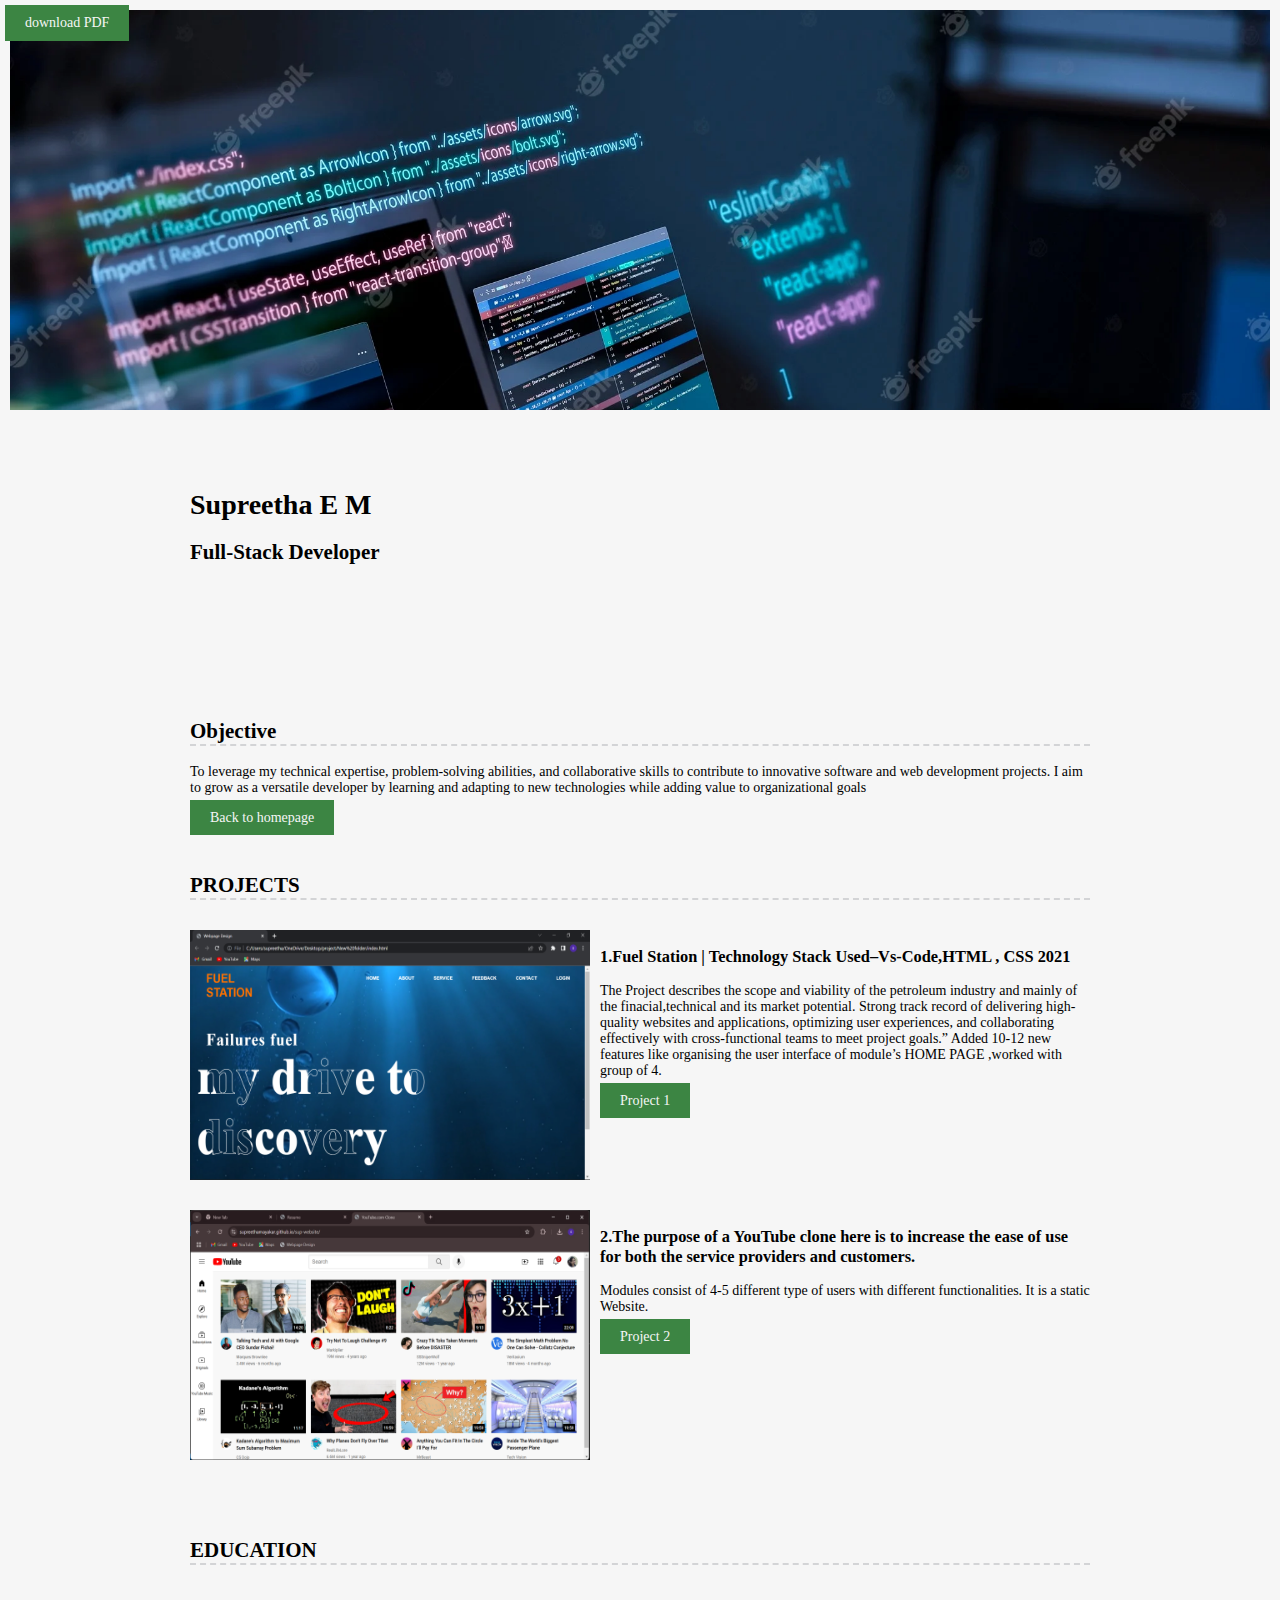
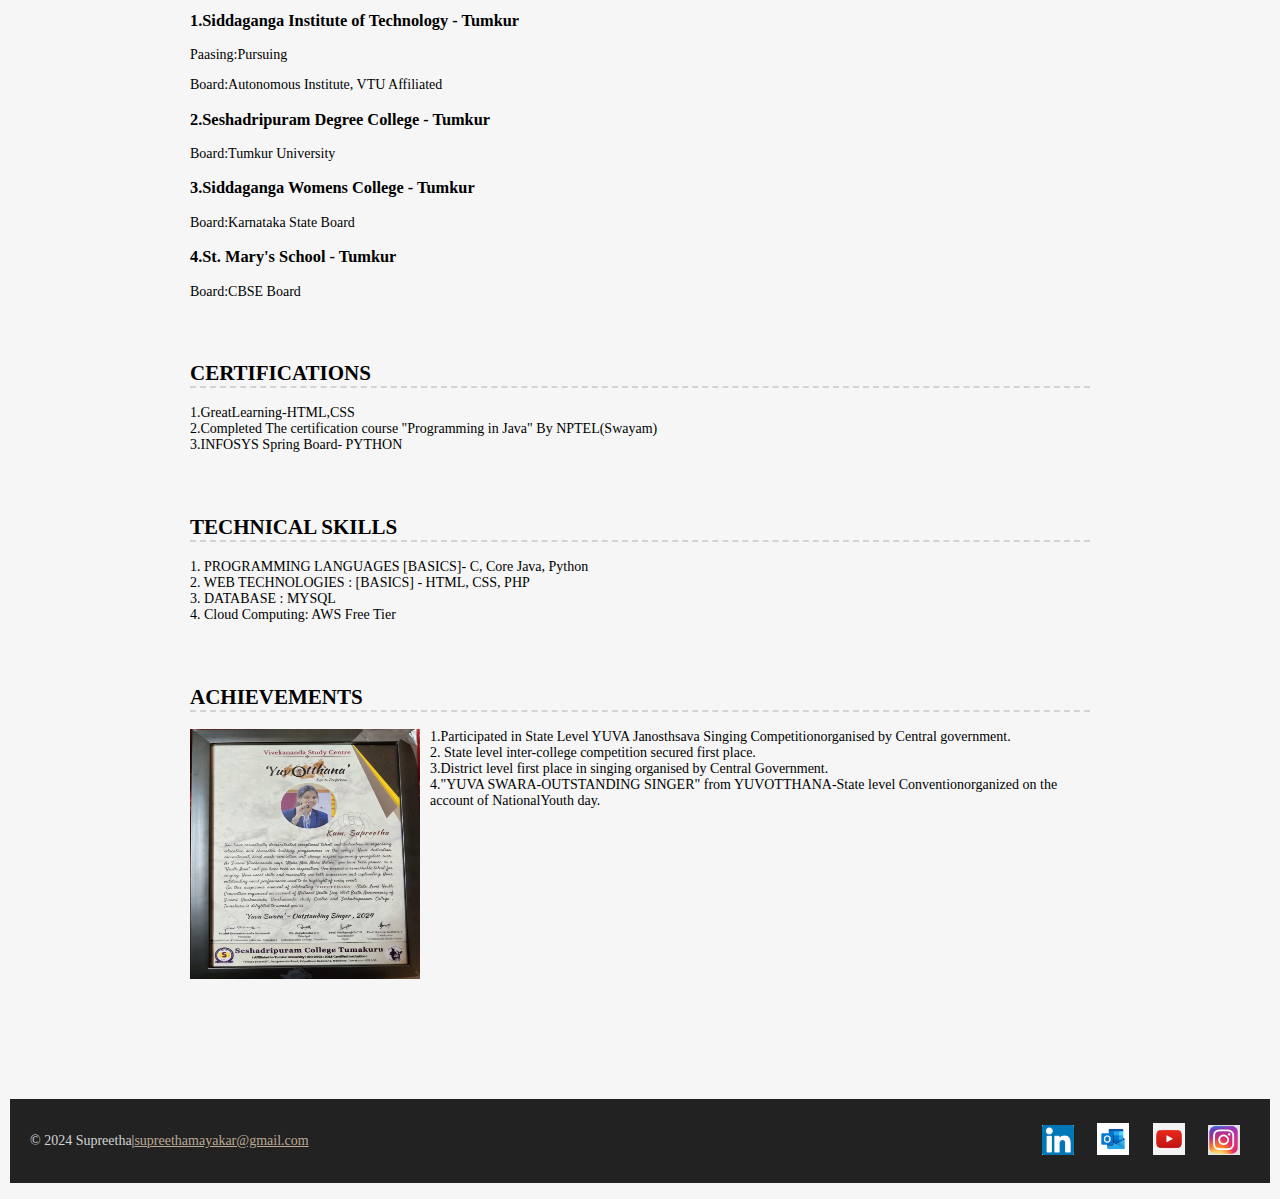
<file: resume.html>
<!DOCTYPE html>
<html lang="en">
<head>
    <meta charset="UTF-8">
    <meta name="viewport" content="width=device-width, initial-scale=1.0">
    <title>Resume</title>
    <link rel="stylesheet" href="style.css">
</head>
<body class="resume">
  <a class="btn download-link" href="My_Resume (5).pdf">download PDF</a>
    <header>
        <div class="content-wrapper">
        <h1>Supreetha E M</h1>
        <h2>Full-Stack Developer</h2>
        </div> 
      </header>
        <!-- End content edits here. -->
      <main class="content-wrapper">
        <!-- //  PROFILE  // -->
        <section class="resume-section">
          <!-- Start content edits below this line. -->
          <h2>Objective</h2>
          <p>To leverage my technical expertise, problem-solving abilities, and collaborative skills to contribute to innovative software and web development projects. I aim to grow as a versatile developer by learning and adapting to new technologies while adding value to organizational goals
          </p>
          <a href="index.html" class="btn">Back to homepage</a>
  
          <!-- End content edits here. -->
        </section>
        <!-- //  PROJECTS  // -->
        <section class="resume-section">
          <!-- Start content edits below this line. -->
          <h2>PROJECTS</h2>
          <!-- To add more items, copy this whole <section></section> block--> 
          <section class="project-item" >
            <img src="Screenshot (133).png" 
            srcset="Screenshot (133).png" alt="description of image">
            <h3>1.Fuel Station | Technology Stack Used–Vs-Code,HTML , CSS 2021</h3>
            <p>The Project describes the scope and viability of the petroleum industry and mainly of the finacial,technical
              and its market potential.
              Strong track record of delivering high-quality websites and applications, optimizing user experiences, and
              collaborating effectively with cross-functional teams to meet project goals.”
              Added 10-12 new features like organising the user interface of module’s HOME PAGE ,worked with group of 4.</p>
            <a class="btn" href="https://supreethamayakar.github.io/static-website/">Project 1</a>
          </section>

          <section class="project-item" >
            <img src="Screenshot (586).png" 
            srcset="Screenshot (586).png" alt="description of image">
            <h3>2.The purpose of a YouTube clone here is to increase the ease of use for both the service providers and customers.</h3>
              Modules consist of 4-5 different type of users with different functionalities.
              It is a static Website.</p>   
            <a class="btn" href="https://supreethamayakar.github.io/sup-website/">Project 2</a>
          </section>
  
          
          <!-- End content edits here. -->
        </section>
  
        <!-- //  WORK EXPERIENCE  // 
        <section class="project-item" >
           Start content edits below this line.  
          <h2>Work Experience</h2>
          <p>Optional paragraph for work experience summary. Not a part of the job details. Delete if not being used.</p>-->
  
          <!-- To add more items, copy this whole <section></section> block 
          <section>
            <h3>Job title</h3>
            <p>Company Name</p>
            <p>Date at job</p>
            <p>Job summary goes here. Add as many paragraphs as you need.</p>
            <p>Optional list:</p>
            <ul>
              <li>Delete this list if you don't need it.</li>
              <li>Created...</li>
              <li>Lead...</li>
              <li>Responsible for...</li>
            </ul>
          </section>-->
  
          <!-- End content edits here. 
        </section>-->
        <!--section class="resume-section"-->
          <!-- Start content edits below this line -->
          <!--h2>Work Experience</h2>
          <!-- To add more items, copy this whole <section></section> block-->
          <!--section class="work-item">
            <div class="work-details">
              <h3>Senior DSA Trainer,</h3>
              <p>FACE Prep</p>
              <p>July 2021 - Current</p>
            </div>
  
            <div class="work-summary">
              <p>Began as an aptitude trainer and progressed to educating students in advanced DSA</p>
              <p>Key contributions:</p>
              <ul>
                <li>Handled sessions in over 40+ colleges impacting over 100,000 learners through more than 1500 instructional sessions.</li>
                <li>Additionally, I assumed diverse roles within this organization, including content developer, placement mentor, and placement expert.</li>
              </ul>
            </div>
          </section>
          <section class = "work-item">
            <div class="work-details">
              <h3>Content Developer,</h3>
              <p>E-Box</p>
              <p>July 2020 - July 2021</p>
            </div>
  
            <div class="work-summary">
              <p>Contributed to vital government projects encompassing content creation for NEET syllabus and online school tuition.</p>
              <p>Key contributions:</p>
              <ul>
                <li>Created presentations and contents for online school tutoring</li>
                <li>Contributed materials to a government NEET project and developed practice quizzes and tests for student assessment</li>
              </ul>
            </div>
  
          </section-->
  
          <!-- End content edits here. -->
        <section>
        <!-- //  EDUCATION & CERTIFICATIONS  // -->
        <section class="resume-section">
          <!-- Start content edits below this line.  -->
          <h2>EDUCATION</h2>
  
          <!-- To add more items, copy this whole <section></section> block -->
          <section class="resume-section">
            <h3>1.Siddaganga Institute of Technology - Tumkur</h3>
            <p>Paasing:Pursuing</p>
            <p>Board:Autonomous Institute, VTU Affiliated</p>
            
            <h3>2.Seshadripuram Degree College - Tumkur</h3>
            <p>Board:Tumkur University</p>
            
          
            <h3>3.Siddaganga Womens College - Tumkur</h3>
            <p>Board:Karnataka State Board</p>
           
            <h3>4.St. Mary's School - Tumkur</h3>
            <p>Board:CBSE Board</p>
           
  
          <!-- End content edits here. -->
        </section>
  
        <section class="resume-section">
          <h2>CERTIFICATIONS</h2>
          <p>1.GreatLearning-HTML,CSS<br>
            2.Completed The certification course "Programming in Java" By NPTEL(Swayam)<br>
            3.INFOSYS Spring Board- PYTHON
          </p>

        </section>
  
        <section class="resume-section">
          <h2>TECHNICAL SKILLS</h2>
          <p>
            1. PROGRAMMING LANGUAGES [BASICS]- C, Core Java, Python<br>
            2. WEB TECHNOLOGIES : [BASICS] - HTML, CSS, PHP<br>
            3. DATABASE : MYSQL<br>
            4. Cloud Computing: AWS Free Tier</p>
        </section>
  
        <section class="resume-section">
            <h2>ACHIEVEMENTS</h2>
            <img src="me.jpg" 
            srcset="Screenshot (586).png" alt="description of image">
            <p>
          1.Participated in State Level YUVA Janosthsava Singing Competitionorganised by Central government.<br>
          2. State level inter-college competition secured first place.<br>
          3.District level first place in singing organised by Central Government. <br>
          4."YUVA SWARA-OUTSTANDING SINGER" from YUVOTTHANA-State level Conventionorganized on the account
                    of NationalYouth day. </p>
        </section>
      </main>
  
      <!-- //  FOOTER INFO, SOCIAL MEDIA  // -->
      <footer>
        <!-- Start content edits below this line. -->
        <p>© 2024 Supreetha|<a href="mailto:supreethamayakar@gmail.com">supreethamayakar@gmail.com</a></p>
  
        <!-- Add or remove any networks. -->
        <ul class="socials">
          <!--li>
            <a href="https://www.supreethamayakar.outlook.com" target="_blank"><img src="out.jpg"></a>
          </li-->
          <li>
            <a href="https://www.linkedin.com/feed/" target="_blank"><img src="linkd.png"></a>
          </li>
          <li>
            <a href="https://www.supreethamayakar.outlook.com" target="_blank"><img src="out.jpg"></a>
          </li>
          <li>
            <a href="https://www.youtube.com/" target="_blank"><img src="you.jpg"></a>
          </li>
          <li>
            <a href="https://www.instagram.com" target="_blank"><img src="in.jpg"></a>
          </li>
        </ul>
        
        <!-- End content edits here. -->
      </footer>
    </body>
  </html>
  
</body>
</html>
</file>
<file: style.css>
html{
    box-sizing: border-box;
}
*,*::before,*after{
    box-sizing: inherit;
}


html,body {
    height: 100%;
}

body {
    background: #f6f6f6;
    margin: 0;
    font-family: "Outfit", serif;
}
h1,h2,h3{
    font-family:"Caveat",cursive;
}

.content-wrapper{
    margin: 30px auto;
    max-width: 900px;
    padding: 30px;
}
body {
    font-size: 14px;
    margin: 10px;
}

.header {
    font-size: 20px;
    text-align: center;
}

.container {
    display: block;
    padding: 10px;
}



/* Links------------------ */
a{
    color: #3c8453;
}

/*Pseudo elements*/
a:hover{
    color: #bcaabc;
}

.btn a{
    color: #f6f6f6;
    text-decoration: none;
}

.btn{
    background: #3c8543;
    color: #f6f6f6;
    text-decoration:none;
    padding: 10px 20px;
}

/* HOME ---------------------- */
.home {
    background-image: url(co.jpg);
    background-size: cover;
    background-repeat: no-repeat;
    display: flex;
    flex-direction: column;
}

.home .content-wrapper {
    flex: 1 0 auto;
}
.container{
    padding: 30px;
    background: rgb(255  255 255/0.9);
}
/* RESUME -------------------- */
.resume header::before{
    background-image: url(wp.webp);
    background-size: cover;
    display: block;
    height: 400px;
    content: "";
}

.resume-section{
    margin-bottom: 50px;
}

.resume-section h2{
    border-bottom: 2px dashed #d3d4d6;
}
.resume-section{
    display: flow-root;
    margin: 30px 0;

}
.resume-section img{
    height: 250px;
    width: 230px;
    float: left;
    margin-right: 10px;
}

.download-link{
    position: fixed;
    top: 5px;
    left: 5px;
}

.work-item{
    display:grid;
    grid-template-columns: 1fr 1fr;
}
/* Profile Summary ------------------- */


/* Projects ------------------------- */
.project-item{
    display: flow-root;
    margin: 30px 0;
}

.project-item img{
    width: 400px;
    float: left;
    margin-right: 10px;
}


/* Education ----------------- */


/* Certifications ------------------------- */


/* Technical Skills --------------------- */



/* Achievements ------------------------- */


/* Footer ---------------------- */
footer{
    background-color: #222;
    color:#d3d4d6;
    background: #222;
    display: flex;
    justify-content: space-between;
    align-items: center;
    padding: 0 20px;
    
}

footer a{
    color: #bcaa96;
}

footer a:hover{
    color:#3c8453 ;
}

.socials{
    list-style-type: none;
}

.socials li{
    display:inline-block;
    margin: 10px;
}

.socials img{
    width:32px;
}
.socials img:hover{
    color:beige ;
}
</file>
